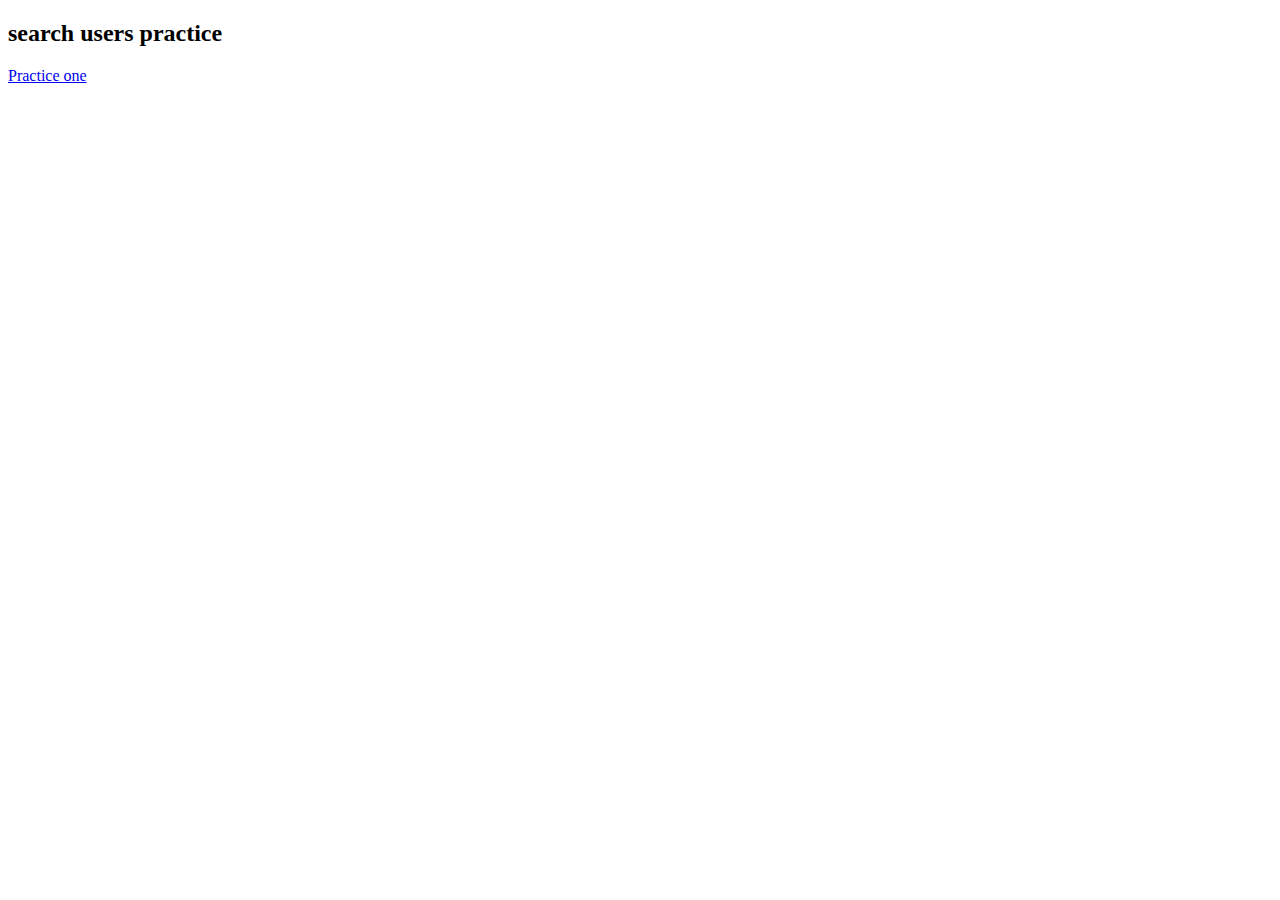
<file: index.html>
<!DOCTYPE html>
<html lang="en">
  <head>
    <meta charset="UTF-8" />
    <meta name="viewport" content="width=device-width, initial-scale=1.0" />
    <title>DOM Practices</title>
  </head>
  <body>
    <div class="practice">
      <h2>search users practice</h2>
      <a href="/search users practice/index.html">Practice one</a>
    </div>
  </body>
</html>
</file>
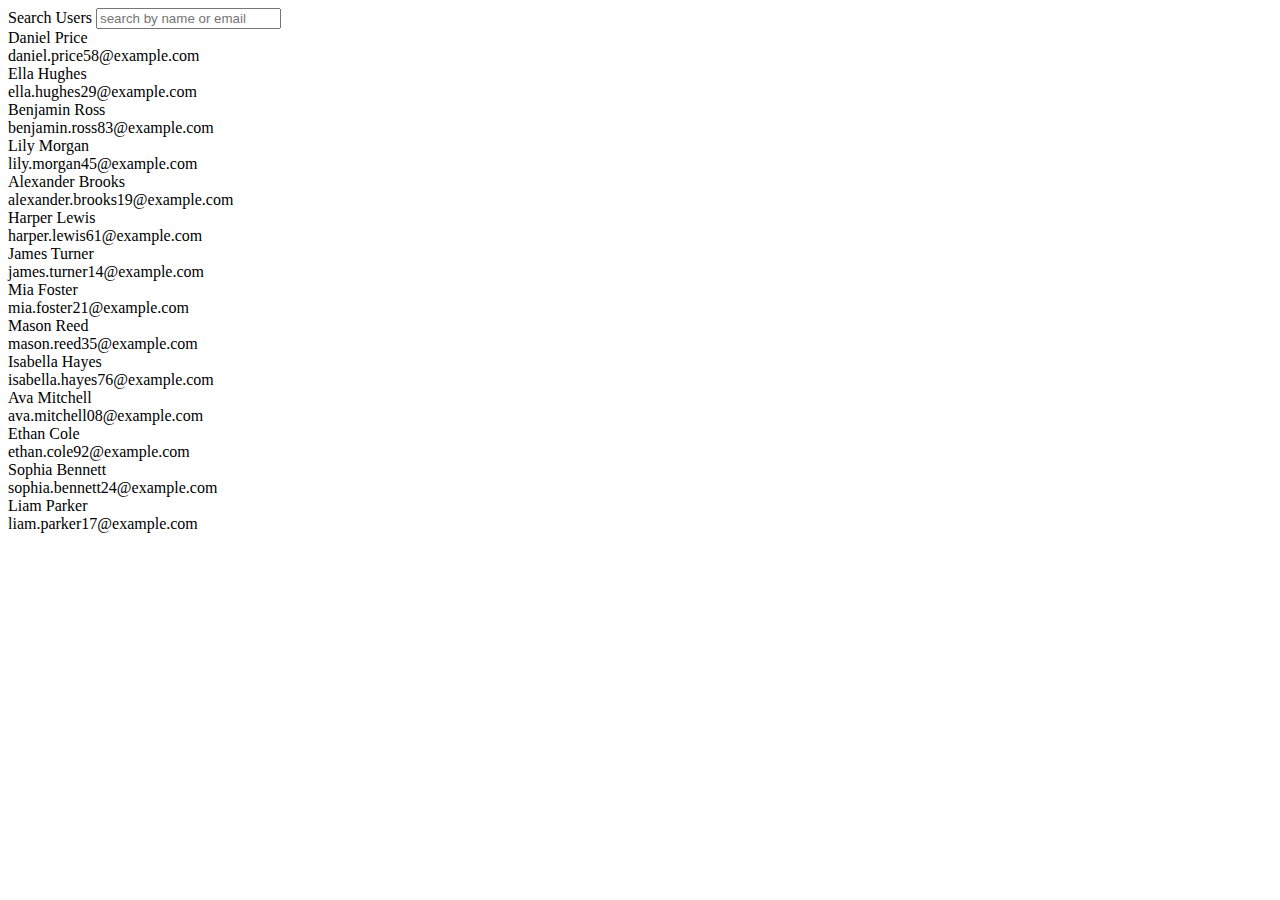
<file: search users practice/index.html>
<!DOCTYPE html>
<html lang="en">
  <head>
    <meta charset="UTF-8" />
    <meta name="viewport" content="width=device-width, initial-scale=1.0" />
    <title>Search user practice</title>
  </head>
  <body>
    <div class="search-wrapper">
      <label for="search">Search Users</label>
      <input type="search" id="search" placeholder="search by name or email" />
    </div>
    <div class="user-cards">
      <div class="card">
        <div class="header">Daniel Price</div>
        <div class="body">daniel.price58@example.com</div>
      </div>
      <div class="card">
        <div class="header">Ella Hughes</div>
        <div class="body">ella.hughes29@example.com</div>
      </div>
      <div class="card">
        <div class="header">Benjamin Ross</div>
        <div class="body">benjamin.ross83@example.com</div>
      </div>
      <div class="card">
        <div class="header">Lily Morgan</div>
        <div class="body">lily.morgan45@example.com</div>
      </div>
      <div class="card">
        <div class="header">Alexander Brooks</div>
        <div class="body">alexander.brooks19@example.com</div>
      </div>
      <div class="card">
        <div class="header">Harper Lewis</div>
        <div class="body">harper.lewis61@example.com</div>
      </div>
      <div class="card">
        <div class="header">James Turner</div>
        <div class="body">james.turner14@example.com</div>
      </div>
      <div class="card">
        <div class="header">Mia Foster</div>
        <div class="body">mia.foster21@example.com</div>
      </div>
      <div class="card">
        <div class="header">Mason Reed</div>
        <div class="body">mason.reed35@example.com</div>
      </div>
      <div class="card">
        <div class="header">Isabella Hayes</div>
        <div class="body">isabella.hayes76@example.com</div>
      </div>
      <div class="card">
        <div class="header">Ava Mitchell</div>
        <div class="body">ava.mitchell08@example.com</div>
      </div>
      <div class="card">
        <div class="header">Ethan Cole</div>
        <div class="body">ethan.cole92@example.com</div>
      </div>
      <div class="card">
        <div class="header">Sophia Bennett</div>
        <div class="body">sophia.bennett24@example.com</div>
      </div>
      <div class="card">
        <div class="header">Liam Parker</div>
        <div class="body">liam.parker17@example.com</div>
      </div>
    </div>
  </body>
</html>
</file>
